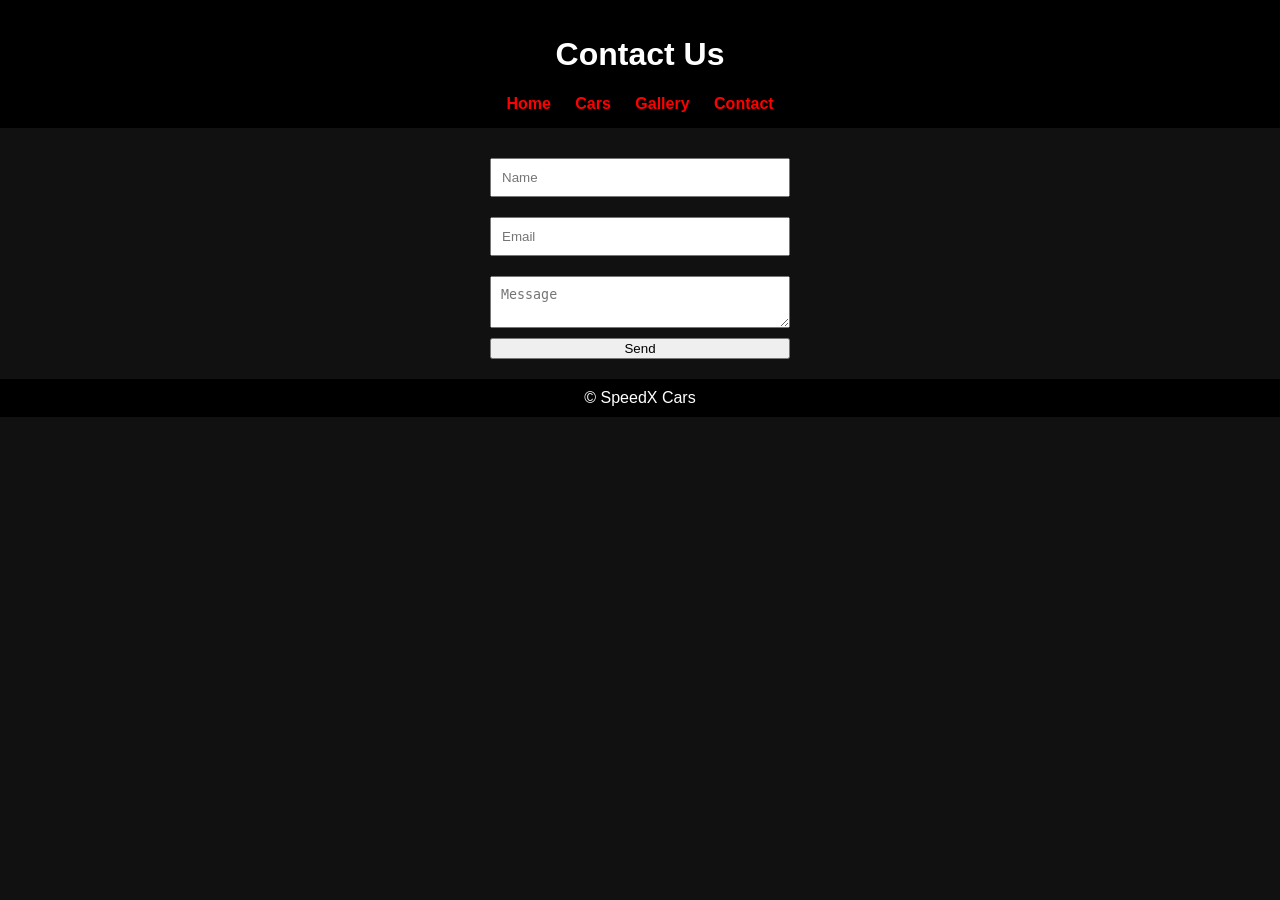
<file: contact.html>
<!DOCTYPE html>
<html>
<head>
  <title>Contact</title>
  <link rel="stylesheet" href="style.css">
</head>
<body>

<header>
  <h1>Contact Us</h1>
  <nav>
    <a href="index.html">Home</a>
    <a href="cars.html">Cars</a>
    <a href="gallery.html">Gallery</a>
    <a href="contact.html">Contact</a>
  </nav>
</header>

<section class="contact">
  <form>
    <input type="text" placeholder="Name">
    <input type="email" placeholder="Email">
    <textarea placeholder="Message"></textarea>
    <button>Send</button>
  </form>
</section>

<footer>© SpeedX Cars</footer>

</body>
</html>
</file>
<file: style.css>
/* BASIC RESET */
body {
  margin: 0;
  font-family: Arial;
  background: #111;
  color: white;
}

/* HEADER */
header {
  background: black;
  padding: 15px;
  text-align: center;
}

nav a {
  color: red;
  margin: 0 10px;
  text-decoration: none;
  font-weight: bold;
}

/* HERO */
.hero {
  position: relative;
  max-height: 450px;
  overflow: hidden;
}

.hero-img {
  width: 100%;
  height: 450px;
  object-fit: cover;
  filter: brightness(0.7);
  transition: transform 0.3s ease;
}

.hero-img:hover {
  transform: scale(1.05);
}

.hero-text {
  position: absolute;
  top: 50%;
  left: 50%;
  transform: translate(-50%, -50%);
  text-align: center;
  text-shadow: 0 0 10px red;
}

.hero-text h2 {
  font-size: 3em;
  margin: 0;
}

.hero-text p {
  font-size: 1.3em;
  margin-top: 8px;
}

/* CARDS */
.cards {
  display: grid;
  grid-template-columns: repeat(3, 1fr);
  gap: 15px;
  padding: 20px;
}

.card {
  background: #222;
  padding: 10px;
  text-align: center;
  border-radius: 10px;
  box-shadow: 0 0 10px grey;
  transition: transform 0.3s ease, box-shadow 0.3s ease;
}

.card img {
  width: 100%;
  border-radius: 8px;
}

.card:hover {
  transform: scale(1.05);
  box-shadow: 0 0 15px red;
}

/* CARS PAGE */
.cars {
  display: flex;
  flex-wrap: wrap;
  justify-content: center;
}

.car {
  margin: 15px;
  background: #222;
  padding: 10px;
  width: 220px;
  border-radius: 10px;
  transition: 0.3s;
}

.car:hover {
  transform: scale(1.05);
  box-shadow: 0 0 15px red;
}

.car img {
  width: 100%;
}

/* GALLERY */
.gallery {
  display: grid;
  grid-template-columns: repeat(3, 1fr);
  gap: 10px;
  padding: 20px;
}

.gallery img {
  width: 100%;
  height: 200px;
  object-fit: cover;
  border-radius: 10px;
  transition: 0.3s;
}

.gallery img:hover {
  transform: scale(1.05);
  box-shadow: 0 0 15px red;
}

/* ZOOM EFFECT */
.gallery img.zoom {
  transform: scale(1.2);
  transition: transform 0.3s ease;
  box-shadow: 0 0 25px red;
  z-index: 10;
}

/* CONTACT FORM */
.contact {
  display: flex;
  justify-content: center;
  padding: 20px;
}

form {
  display: flex;
  flex-direction: column;
  width: 300px;
}

input, textarea {
  margin: 10px 0;
  padding: 10px;
}

/* FOOTER */
footer {
  text-align: center;
  background: black;
  padding: 10px;
}

/* MEDIA QUERIES FOR RESPONSIVENESS */
@media (max-width: 1024px) {
  .cards {
    grid-template-columns: repeat(2, 1fr);
  }

  .gallery {
    grid-template-columns: repeat(2, 1fr);
  }

  .hero-text h2 {
    font-size: 2.5em;
  }

  .hero-text p {
    font-size: 1.1em;
  }
}

@media (max-width: 768px) {
  .cards, .gallery {
    grid-template-columns: 1fr;
  }

  .hero-img {
    height: 300px;
  }

  .hero-text h2 {
    font-size: 2em;
  }

  .hero-text p {
    font-size: 1em;
  }

  .car {
    width: 90%;
  }

  form {
    width: 90%;
  }
}

@media (max-width: 480px) {
  header h1 {
    font-size: 1.5em;
  }

  nav a {
    display: block;
    margin: 5px 0;
  }

  .hero-text h2 {
    font-size: 1.5em;
  }

  .hero-text p {
    font-size: 0.9em;
  }
}
</file>
